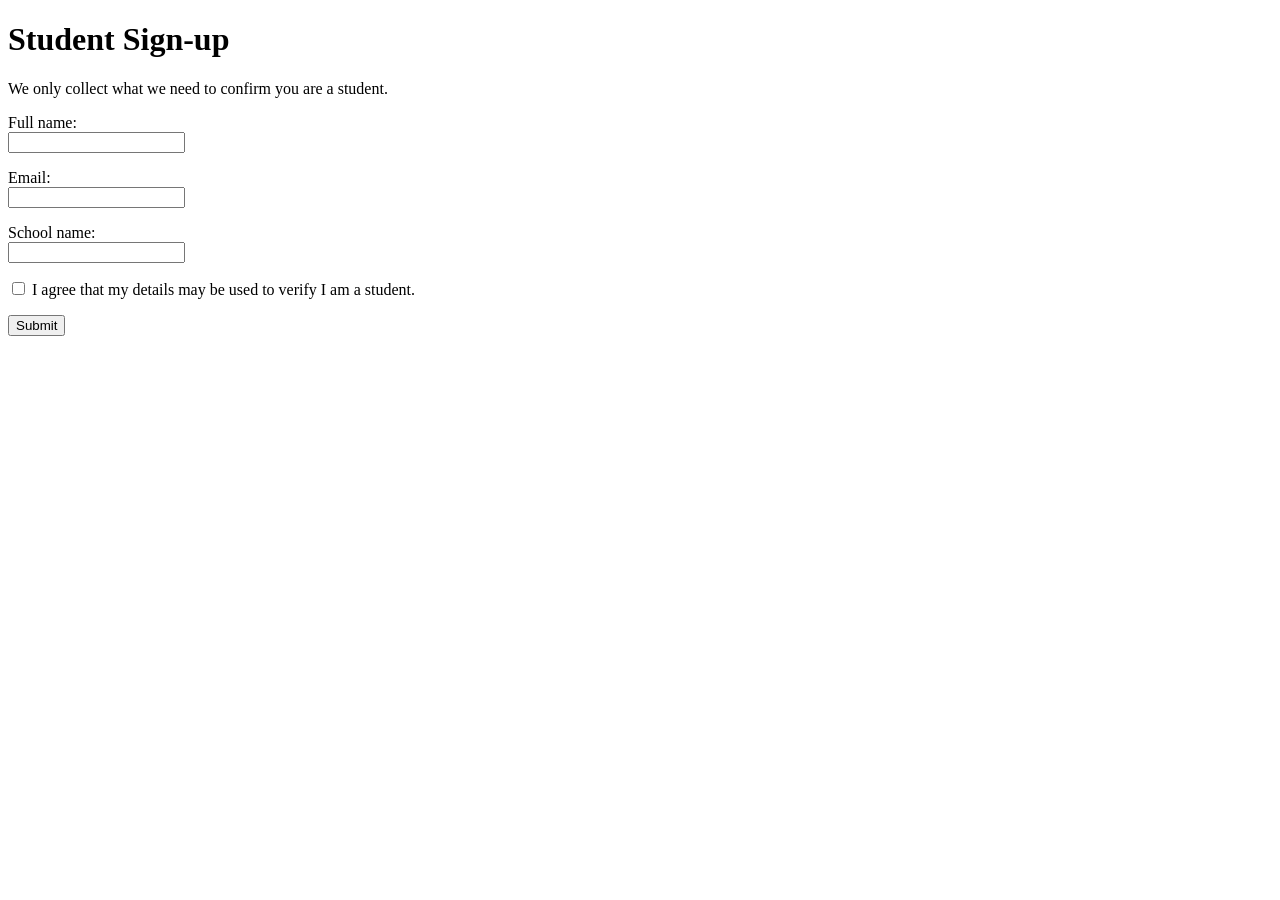
<file: templates/signup.html>
<!DOCTYPE html>
<html>
<head>
  <title>Broadway Learn - Student Sign-up</title>
</head>
<body>
  <h1>Student Sign-up</h1>
  <p>We only collect what we need to confirm you are a student.</p>
  <form method="POST">
    <p>Full name:<br><input type="text" name="full_name" required></p>
    <p>Email:<br><input type="email" name="email" required></p>
    <p>School name:<br><input type="text" name="school" required></p>
    <p><label><input type="checkbox" name="consent" required>
      I agree that my details may be used to verify I am a student.</label></p>
    <button type="submit">Submit</button>
  </form>
</body>
</html>
</file>
